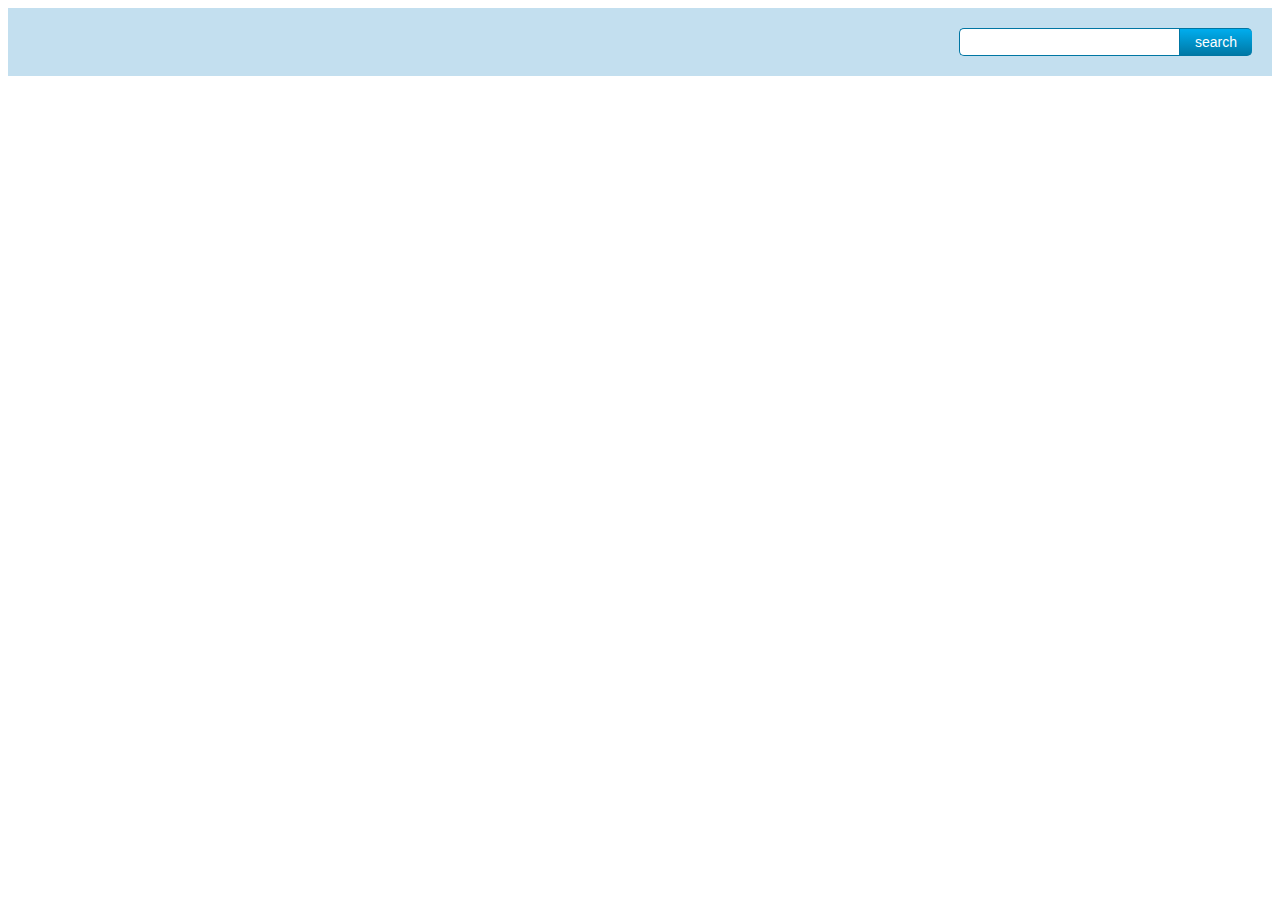
<file: aa.html>
<!DOCTYPE html>
<html>
<head>
<title>Search Box Example 1</title>
<meta name="ROBOTS" content="NOINDEX, NOFOLLOW" />
<!-- CSS styles for standard search box -->
<style type="text/css">
	#tfheader{
		background-color:#c3dfef;
	}
	#tfnewsearch{
		float:right;
		padding:20px;
	}
	.tftextinput{
		margin: 0;
		padding: 5px 15px;
		font-family: Arial, Helvetica, sans-serif;
		font-size:14px;
		border:1px solid #0076a3; border-right:0px;
		border-top-left-radius: 5px 5px;
		border-bottom-left-radius: 5px 5px;
	}
	.tfbutton {
		margin: 0;
		padding: 5px 15px;
		font-family: Arial, Helvetica, sans-serif;
		font-size:14px;
		outline: none;
		cursor: pointer;
		text-align: center;
		text-decoration: none;
		color: #ffffff;
		border: solid 1px #0076a3; border-right:0px;
		background: #0095cd;
		background: -webkit-gradient(linear, left top, left bottom, from(#00adee), to(#0078a5));
		background: -moz-linear-gradient(top,  #00adee,  #0078a5);
		border-top-right-radius: 5px 5px;
		border-bottom-right-radius: 5px 5px;
	}
	.tfbutton:hover {
		text-decoration: none;
		background: #007ead;
		background: -webkit-gradient(linear, left top, left bottom, from(#0095cc), to(#00678e));
		background: -moz-linear-gradient(top,  #0095cc,  #00678e);
	}
	/* Fixes submit button height problem in Firefox */
	.tfbutton::-moz-focus-inner {
	  border: 0;
	}
	.tfclear{
		clear:both;
	}
</style>
</head>
<body>
	<!-- HTML for SEARCH BAR -->
	<div id="tfheader">
		<form id="tfnewsearch" method="get" action="http://www.google.com">
		        <input type="text" class="tftextinput" name="q" size="21" maxlength="120"><input type="submit" value="search" class="tfbutton">
		</form>
	<div class="tfclear"></div>
	</div>
</body>
</html>
</file>
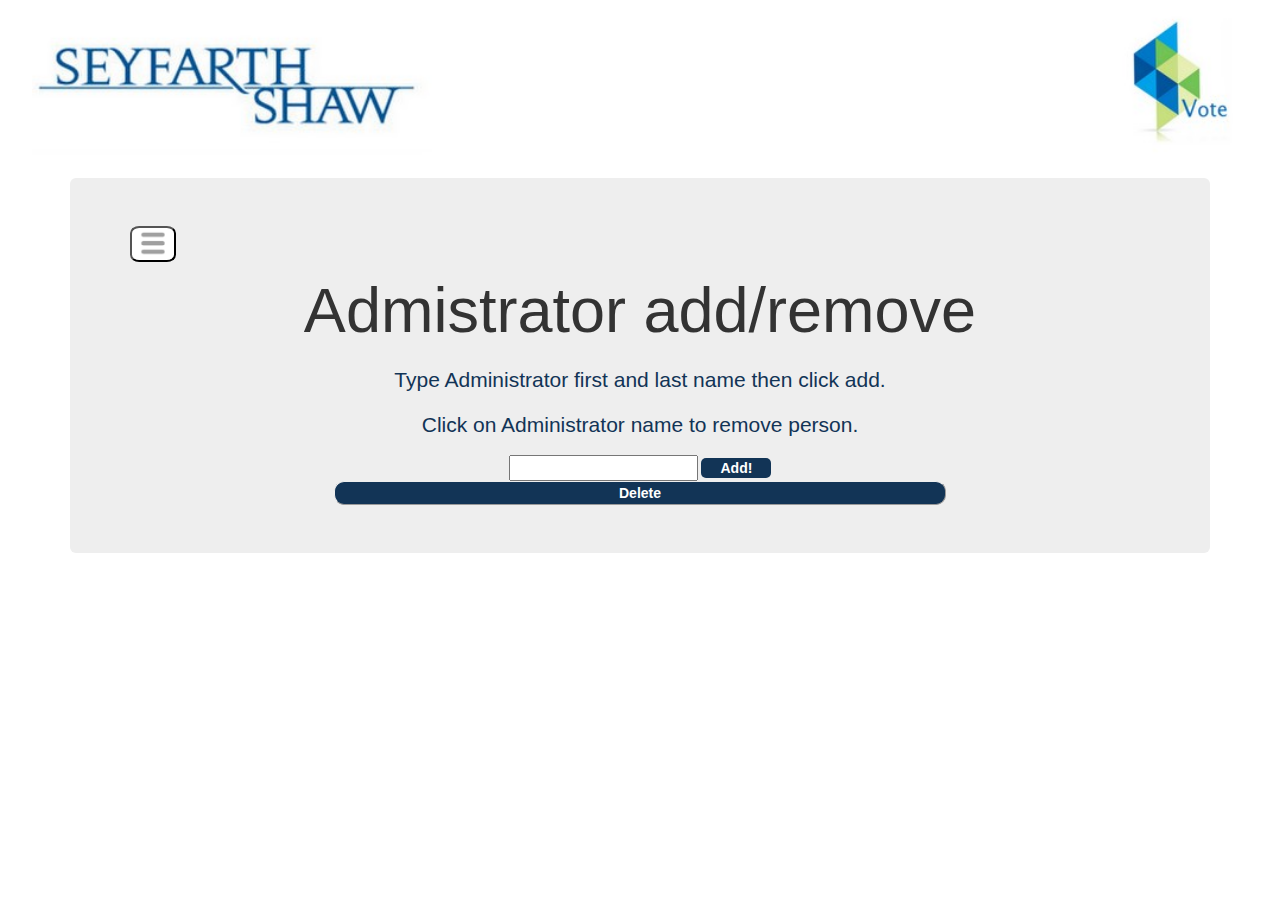
<file: Addremoveadmin.html>
<!DOCTYPE html>
<html>
<head>
	<title>SeyVote Log in</title>
	<meta charset="utf-8">
  	<meta name="viewport" content="width=device-width, initial-scale=1">
  	<link rel="stylesheet" href="http://maxcdn.bootstrapcdn.com/bootstrap/3.2.0/css/bootstrap.min.css">
  	<script src="https://ajax.googleapis.com/ajax/libs/jquery/1.11.2/jquery.min.js"></script>
	<link href="admincss.css" rel="stylesheet"/>
</head>
<body>
	<div id="header">
		<!-- <img src="Logo.png"/> -->
		<img src="sf.jpg"/>
			</div>
	<div class="container">
	<div class="jumbotron">
<div id="navbar"><button><a href="AdminHomePage.html"><img src="navbutton.png"></a></button></div>
	<center>
		<h1>Admistrator add/remove </h1>
		<p>Type Administrator first and last name then click add.<p/>
		<p>Click on Administrator name to remove person. <p/>
		<div id="nice">
		<form name="checkListForm">
			<input type="text" name="checkListItem"/>
		</form>
		<div id="button">Add!</div>
		<br/>
		<div class="list"></div>
		
		<button id="button2" class="delete">Delete</button>
		</div>

<script>
			$(document).ready(function(){
			    $('#button').click(function(){
			        var toAdd = $('input[name=checkListItem]').val();
			        var total = $('.item').length;
			        var index = (total == 0 ? 0 : total);
			        $('.list').append('<div class="item">' + toAdd + ' <input type="checkbox" class="myuser_'+index+'"> </div>');
			    });

			    $('.delete').click(function(){
				    
				    var elementsToDelete = '';

				    $('.list input[type="checkbox"]').each(function(index, el) {
				    	if( $(el).prop('checked') )
							elementsToDelete +=  $(el)[0].className+',';
				    });

				    window.elementsToDelete = elementsToDelete;
		    		var txt;
					var r = confirm("Are you sure that you want to remove Adiministrator?");
					if (r == true) {
					    $(elementsToDelete.split(',')).each(function(i,el) {
					    	if(!el == false)
					    	$('.'+el).parent('.item').remove();
					    });
					}

				    
				});
			});



		</script>
		
	<!-- 	<input type="text" name="name" value="" />
		 <label> <input type="checkbox" name="check" value="1" /> </label>
        <input type="button" value="+" onclick="removeRow(this)"></label>
        <input type="button" value="-" onclick="removeRow(this)"><br>
        <input type="text" name="name" value="" />
		 <label> <input type="checkbox" name="check" value="1" /> </label>
        <input type="button" value="+" onclick="removeRow(this)"></label>
        <input type="button" value="-" onclick="removeRow(this)"><br>
        <input type="text" name="name" value="" />
		 <label> <input type="checkbox" name="check" value="1" /> </label>
        <input type="button" value="+" onclick="removeRow(this)"></label>
        <input type="button" value="-" onclick="removeRow(this)"><br>
        <input type="text" name="name" value="" />
		 <label> <input type="checkbox" name="check" value="1" /> </label>
        <input type="button" value="+" onclick="removeRow(this)"></label>
        <input type="button" value="-" onclick="removeRow(this)"><br>
        <input type="text" name="name" value="" />
		 <label> <input type="checkbox" name="check" value="1" /> </label>
        <input type="button" value="+" onclick="removeRow(this)"></label>
        <input type="button" value="-" onclick="removeRow(this)"><br> -->
        	
    
  
</div>
</div>
</body>
</html>
</file>
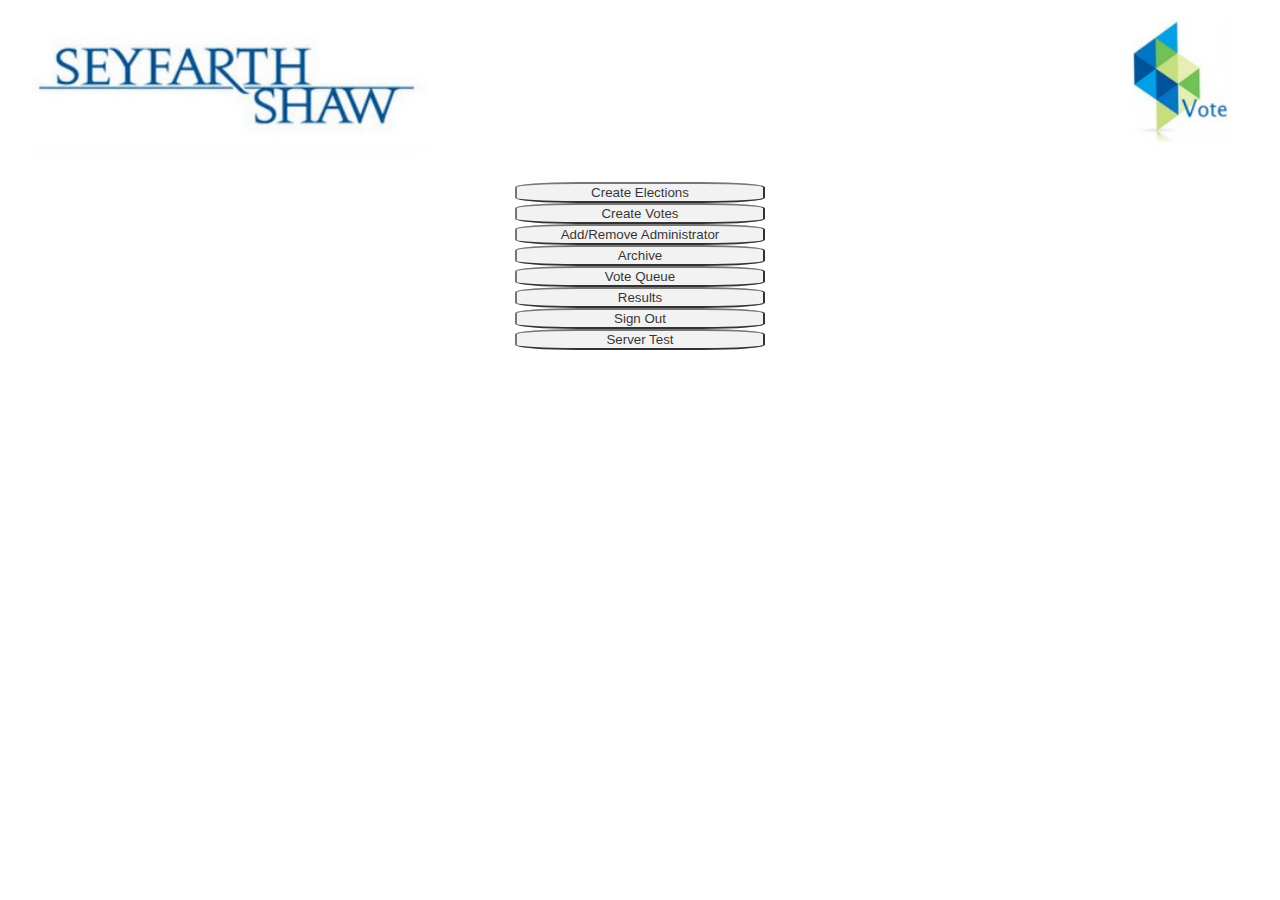
<file: AdminHomePage.html>
<!DOCTYPE HTML>
<html>
<head>

<title> Admin Home Page </title>
<link type="text/css" rel="stylesheet" href="admincss.css">
<link type="text/css" rel="stylesheet" href="C:\Users\Jeremy Washington\Desktop\Seyfarth\css\bootstrap.css">
<script src="http://code.jquery.com/jquery-1.8.3.js"></script>
<meta name="viewport" content="width=device-width, initial-scale=1">

</head>
<body>
<div class="container">
<center>
	<div id="header">
		<!-- <img src="Logo.png"/> -->
		<img src="sf.jpg"/>
			</div>
	<div>
	<ul>
	<li><div id="AdminHomePage">
		<button onclick="location.href='CreateElections.html'"> Create Elections </button>
	</div></li>

	<li><div id="AdminHomePage">
		<button onclick="location.href='CreatVote.html'"> Create Votes </button>
	</div></li>

	<li><div id="AdminHomePage">
		<button onclick="location.href='Addremoveadmin.html'"> Add/Remove Administrator </button>
	</div></li>

	<li><div id="AdminHomePage">
		<button onclick="location.href='Archive.html'"> Archive </button>
	</div></li>

	<li><div id="AdminHomePage">
		<button onclick="location.href='VoteQueue.html'"> Vote Queue </button>
	</div></li>

	<li><div id="AdminHomePage">
		<button onclick="location.href='Results.html'"> Results </button>
	</div></li>

	<li><div id="AdminHomePage">
		<button onclick="location.href='index.html'"> Sign Out </button>
	</div></li>
	<li><div id="AdminHomePage">
	<button onclick="location.href='helloworldnowak.html'"> Server Test </button></div></li>
	</ul>
	</div>

</div>


</body>

</hmtl>
</file>
<file: admincss.css>
/*************general shit *********/

h1 { font-family: 'Verdana', Arial, Helvetica, sans-serif; font-size:20px; }
h2 { font-family: 'Verdana', Arial, Helvetica, sans-serif; font-size:10px; }
p { font-family: 'Arial', Helvetica, sans-serif; color: #123456; 	}
ol { font-family: 'Arial', Helvetica, sans-serif; }
li { font-family: 'Arial', Helvetica, sans-serif; }
a{color: #123456;}

body{
	margin:auto;
	display:inline;
	text-align: center;
}
ul {
	display: block;
list-style-type: disc;
-webkit-margin-before: 0;
-webkit-margin-after: 0;
-webkit-margin-start: 0;
-webkit-margin-end: 0;
-webkit-padding-start: 0;

background-size: 100% 100%;
		display: inline-block;
		margin: 0 auto;	
	}


.jumbotron{
	width: 100%;
	margin-top: 0;
}

#login {
		background: url(Home.jpg) no-repeat 0 0;
		width: 100%;
		background-size: 100% 100%;
		overflow: hidden;
		display: inline-block;
		margin: 0 auto;	
}

h1 {
	margin: 50px 0 20px;
}
#AdminHomePage {
	display: block;
	width: 250px;
}

a:visited {
	outline;
	color:yellow;
}

button:hover {
    opacity:1.0;
	color: blue;
}

.create {
	width: 300px;
	background-image: url("logo.png");
	text-align: center;
}

.create {
	display:block;
	width: 250px;
}

div li button {
	border-radius:25%;
	text-align:center;
	width:250px;
	opacity:0.80;
}

#election {
	text-align: center;
	width: 75%;
	height: 100%;
	border-style: solid;
    border-width: 5px;
	border-radius: 25%;
	padding:5% 5% 5% 5%;
	margin:5%;
}

.container{
	margin-left: auto;
	margin-right: auto;
	}

#electioncontainer {
	text-align: center;
	width: 90%;
	height: 100%;
	padding:2.5%;
	margin:2.5%;
}

#election input {
	width:50%;
	float:left;
	display:inline-block;
}



li {
	list-style-type:none;
}

#navbar {
	position: absolute;
}

#navbar img {
	float: left !important;
	height: 30px;
	width: 30px;
	display: inline;

}
#navbar button{
	float: left;
	background-color: white;
	border-radius: 20%;
}

#slide {
	left: -200px;
}
#vq{display: block;}
#vq button{
	width: 100%;
	background-color:#fff;
	color:#123456; 
}
button{display: list-item;}

#results{
	float: left;
	width: 100%;
	text-align: left;
	margin: 55px 0 0;

}
#results div{
	text-align: center;
	border:2px outset;
	background: #fff;
	position: relative;
	height: 40px;
	padding: 1px 0 0;
}
#results h3 {
	font-size: 10px;
	white-space: nowrap;
	margin: 13px 0 0;
}
#results span {
	position: absolute;
	right: -40px;
	top: 10px;
}

#results div+div {
	border-top:0;
}
#bill{
width: 73%;
}	

#george{
width: 56%;
}	
#richard{
width: 52%;
}	
#ronald{
width: 48%;
}	
#abraham{
width: 42%;
}	
#jefferson{
width: 40%;
}	


#same {
	text-align: center;
}
#same button{
	width: 100%;
	background-color: #123456;
	color: #fff;
	border:1px outset;
	margin: 0 auto;
}
button.s{
	background-color: white !important;
	color: #123456 !important;
}
#results a{
	text-decoration: none;
}
#table{

	height: 100px;
	overflow-y: scroll;
}


#nice h2 {
    font-family:arial;
}

#nice form {
    display: inline-block;
}

#nice #button{
    display: inline-block;
    height:20px;
	width:70px;
	background-color:#123456;
	font-family:arial;
	font-weight:bold;
	color:#ffffff;
	border-radius: 5px;
	text-align:center;
	margin-top:2px;
}

#nice .list {
	font-family:garamond;
	color:#123456;
}

.dropdown button{
	width: 100%;
}

img{
	width:95%;
	display: inline;

}

#tablee button{
    width: 50px;
	background-color: #123456;
	color: #fff;
	border:1px outset;
	margin: 0 auto;
	border-radius: 10px;
}

#button2 {
    width: 60%;
	background-color: #123456;
	color: #fff;
	border:1px outset;
	margin: 0 auto;
	border-radius: 10px;
	font-weight: bold;
}

input{
	text-align: center;
}

.grey{color:grey;}
</file>
